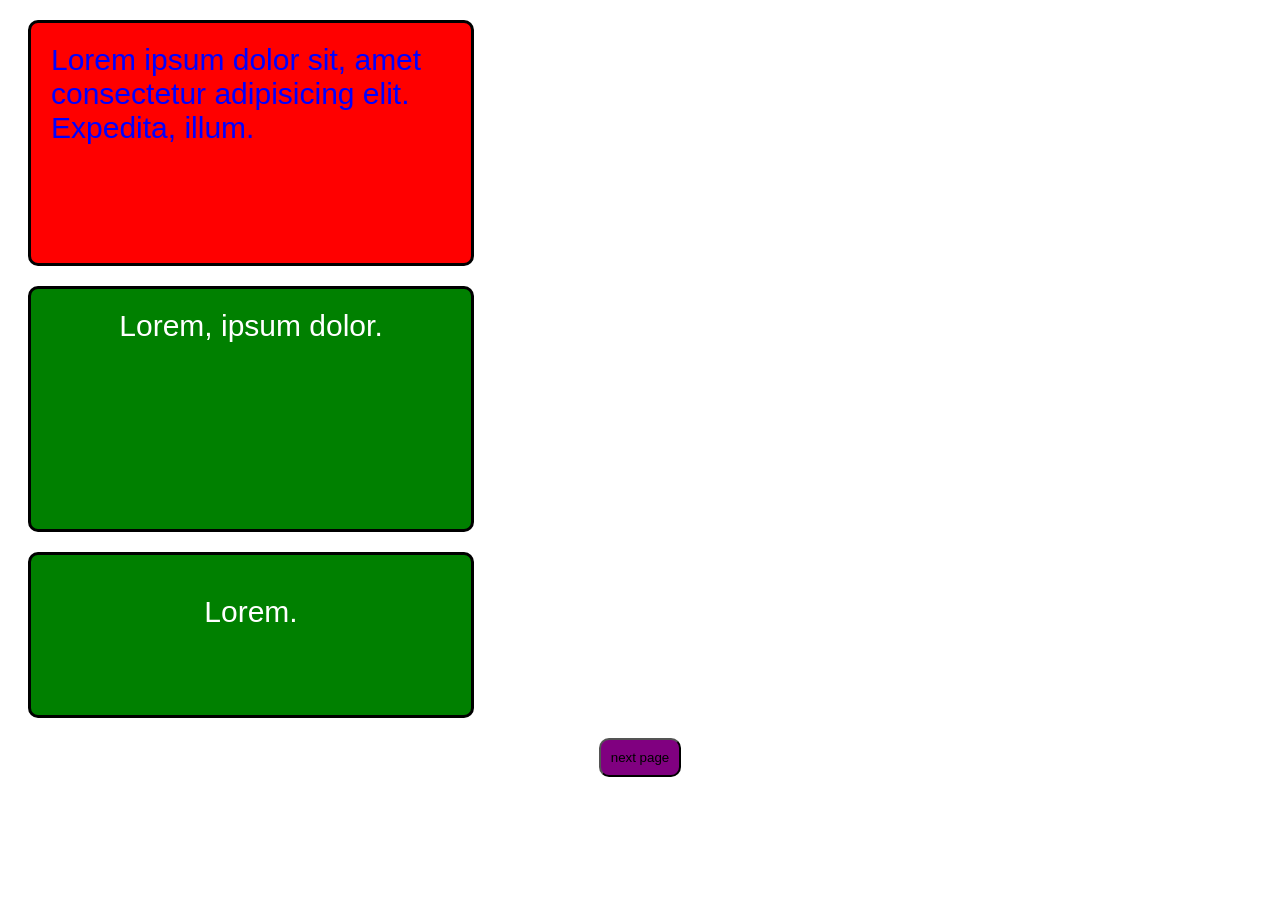
<file: index.html>
<!doctype html>
<html lang="en">
  <head>
    <meta charset="UTF-8" />
    <meta name="viewport" content="width=device-width, initial-scale=1.0" />
    <title>Document</title>
    <link rel="stylesheet" href="style.css" />
  </head>
  <body>
    <p class="box">
      Lorem ipsum dolor sit, amet consectetur adipisicing elit. Expedita, illum.
    </p>
    <p class="box color-change">Lorem, ipsum dolor.</p>
    <p class="box color-change third-box">Lorem.</p>
    <button class="btn1">
      <a href="./second.html">next page</a>
    </button>
  </body>
</html>
</file>
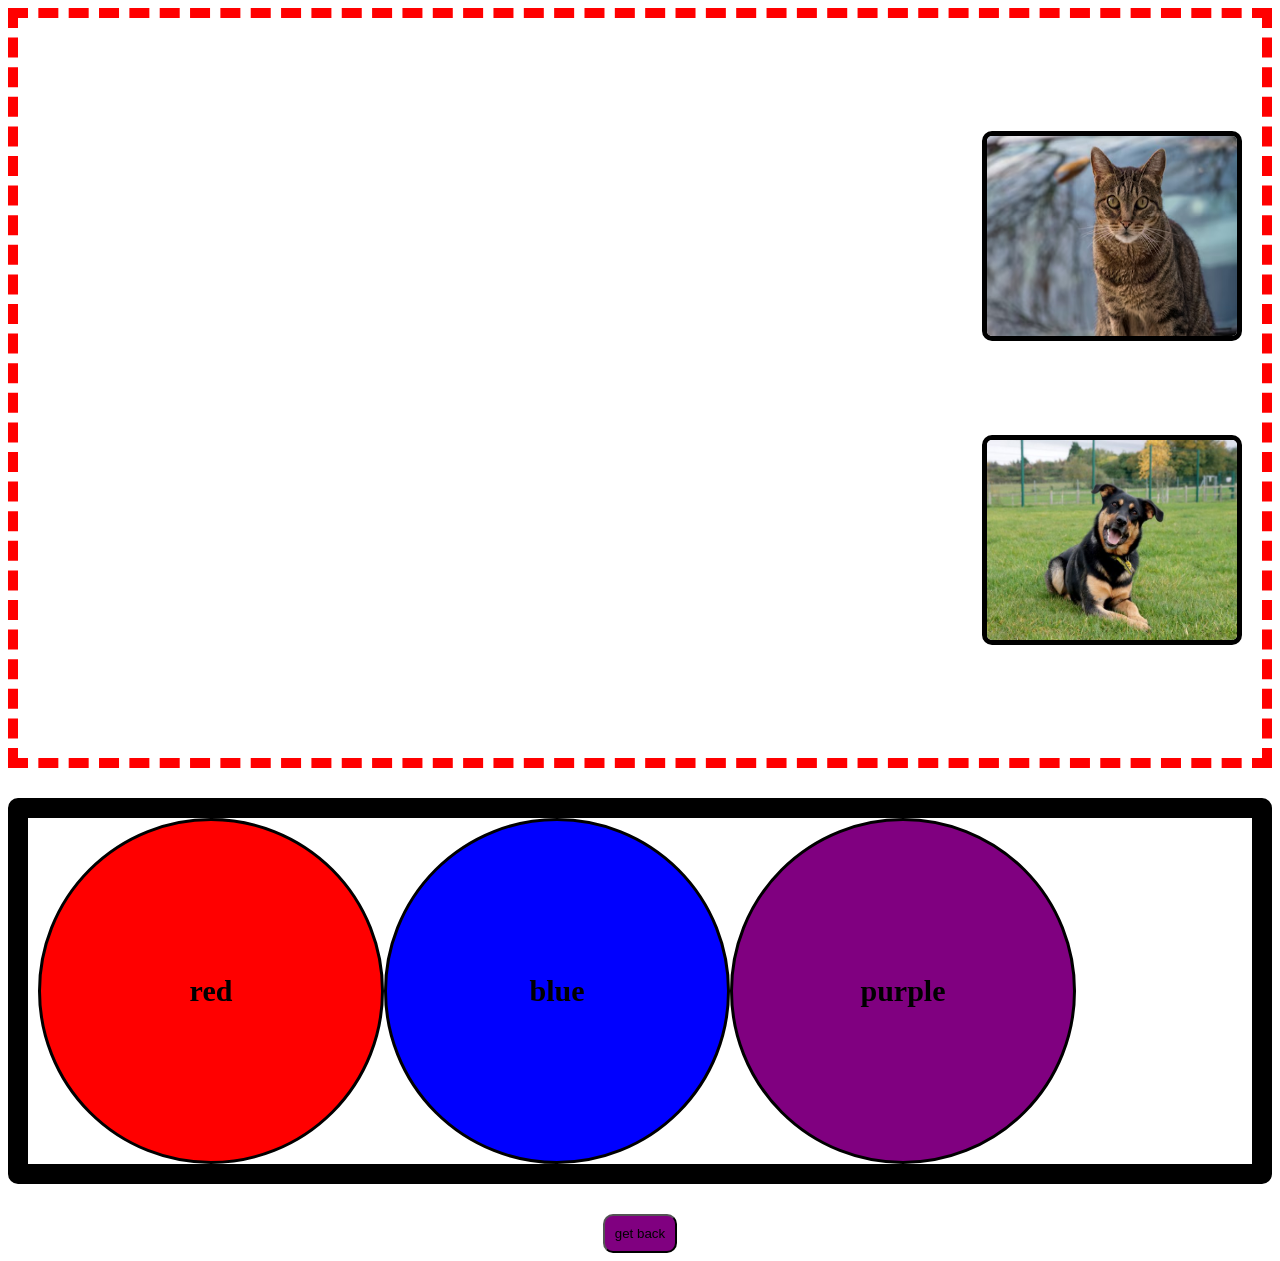
<file: second.html>
<!doctype html>
<html lang="en">
  <head>
    <meta charset="UTF-8" />
    <meta name="viewport" content="width=device-width, initial-scale=1.0" />
    <title>Document</title>
    <link rel="stylesheet" href="second.css" />
    <link rel="stylesheet" href="style.css" />
  </head>
  <body>
    <div class="animal-container">
      <img class="cat" src="./images/cat.avif" alt="cute-cat" />
      <img class="dog" src="./images/dog.jpg" alt="big-dog" />
    </div>
    <div class="color-container">
      <div class="red"><p>red</p></div>
      <div class="blue"><p>blue</p></div>
      <div class="purple"><p>purple</p></div>
    </div>
    <button class="btn1">
      <a href="./index.html">get back</a>
    </button>
  </body>
</html>
</file>
<file: style.css>
.box {
  width: 400px;
  height: 200px;
  background-color: red;
  color: blue;
  font-size: 30px;
  font-family: arial;
  border-radius: 10px;
  border: 3px solid black;
  padding: 20px;
  margin: 20px;
}

.color-change {
  color: white;
  background-color: green;
  text-align: center;
}
.third-box {
  padding-top: 40px;
  height: 100px;
}
.btn1 {
  margin: auto;
  display: block;
  background-color: purple;
  color: black;
  border-radius: 10px;
  padding: 10px;
}
a {
  text-decoration: none;
  color: black;
}
</file>
<file: second.css>
.cat,
.dog {
  width: 250px;
  height: 200px;
  border-radius: 10px;
  border: 5px solid black;
}
.animal-container {
  border: 10px dashed red;
  padding: 20px;
  display: flex;
  flex-direction: column;
  /* justify-content: left; */
  /* justify-content: right; */
  /* justify-content: center; */
  /* justify-content: space-between; */
  justify-content: space-evenly;
  height: 700px;
  /* align-items: center; */
  align-items: end;
}
.red,
.blue,
.purple {
  width: 300px;
  height: 300px;
  border: 3px solid black;
  font-size: 30px;
  padding: 20px;
  border-radius: 50%;
  display: flex;
  justify-content: center;
  align-items: center;
  font-weight: 900;
}
.red {
  background-color: red;
}
.blue {
  background-color: blue;
}
.purple {
  background-color: purple;
}
.color-container {
  display: flex;
  border: 20px solid black;
  border-radius: 10px;
  margin: 30px 0px;
  padding: 0px 10px;
}
</file>
